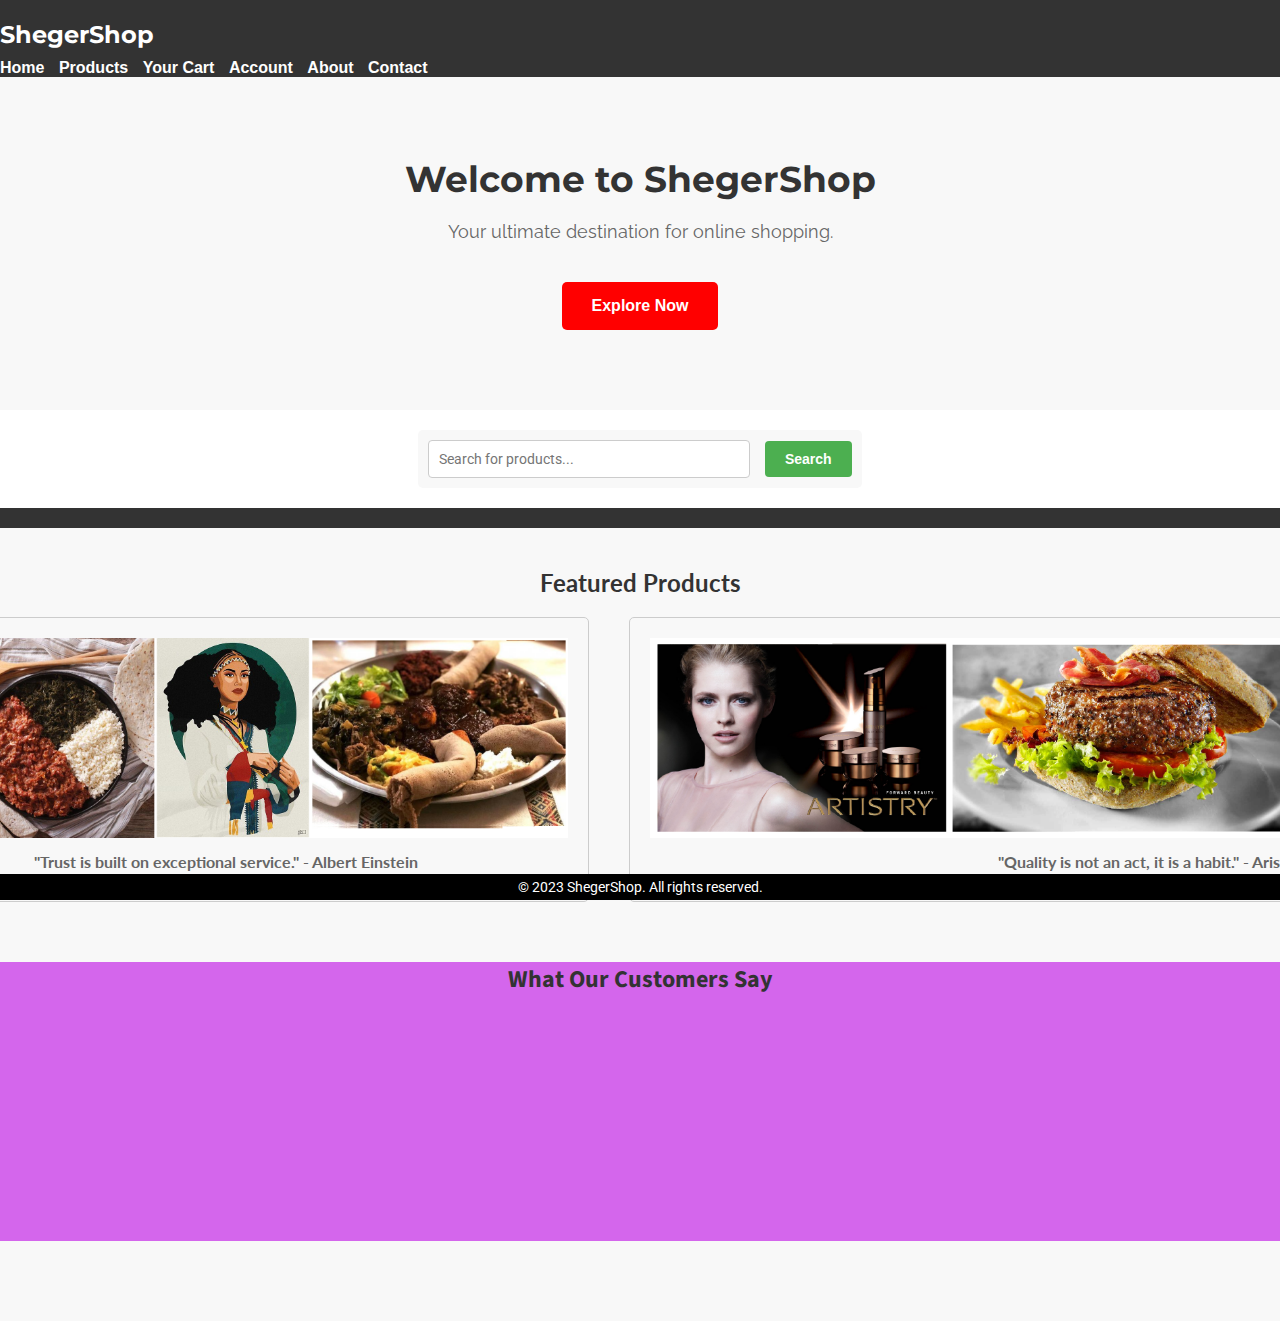
<file: index.html>
<!DOCTYPE html>
<html lang="en">

<head>
  <meta charset="UTF-8">
  <meta name="viewport" content="width=device-width, initial-scale=1.0">
  <title>ShegerShop - Your Ultimate Shopping Destination</title>
  <link rel="stylesheet" href="styles.css"> <!-- Linking external CSS file -->
  <link href="https://fonts.googleapis.com/css2?family=Montserrat:wght@700&family=Raleway:wght@400;700&family=Roboto:wght@400;700&family=Open+Sans:wght@400;700&family=Lato:wght@400;700&family=Source+Sans+Pro:wght@400;700&family=Nunito:wght@400;700&family=PT+Sans:wght@400;700&display=swap" rel="stylesheet">

  <style>
    /* CSS for desktop screens */
    @media (min-width: 1024px) {
      .featured-products .product-card img {
        max-width: 100%;
        height: auto;
      }
    }

    /* CSS for tablet screens */
    @media (max-width: 1023px) {
      .featured-products .product-card img {
        max-width: 80%;
        height: auto;
      }
    }

    /* CSS for phone screens */
    @media (max-width: 768px) {
      .featured-products .product-card img {
        max-width: 100%;
        height: auto;
      }
    }

    /* CSS for testimonial carousel */
    .testimonial-carousel {
      display: flex;
      overflow: hidden;
    }

    .testimonial {
      flex: 0 0 100%;
      transition: transform 0.5s ease;
    }

    .testimonial.active {
      transform: translateX(-100%);
    }

  </style>

</head>

<body>
  <div class="overlay" id="overlay">
    <div class="popup">
      <h3>Alert!</h3>
      <p>Oops! You're not logged in.</p>
      <button class="button1 closeAlert">Close</button>
    </div>
  </div>

  <!-- Header Section -->
  <header>
    <!-- Navigation Menu -->
    <nav>
      <!-- Logo -->
      <a href="index.html" class="logo">ShegerShop</a>

      <!-- Menu Items -->
      <ul class="menu">
        <li class="active"><a href="index.html">Home</a></li>
        <li><a href="products.html">Products</a></li>
        <li><a href="cart.html">Your Cart</a></li>
        <li><a href="account.html">Account</a></li>
        <li><a href="about.html">About</a></li>
        <li><a href="contact.html">Contact</a></li>
      </ul>
    </nav>

    <!-- Hero Section -->
    <section class="hero">
      <h1 id="welcome-heading">Welcome to ShegerShop</h1>
      <p id="destination-text">Your ultimate destination for online shopping.</p>
      
      <a href="products.html" class="cta-button">Explore Now</a>
    </section>
    
    <!-- Search Bar Section -->
    <div class="search-bar-container">
      <div class="search-bar">
        <input type="text" id="search-input" placeholder="Search for products..." required>
        <button id="green-button" onclick="openNoProductsPage()">Search</button>

              </div>
    </div>
  </header>

  <!-- Main Content Section -->
  <main>
    <!-- Featured Products Section -->
    <section class="featured-products">
      <h2>Featured Products</h2>
      <!-- Display featured product cards -->
      <div class="product-carousel">
        <div class="product-card">
          <img src="Untitled - Copy.png" alt="Product 1">
          <p>"Trust is built on exceptional service." - Albert Einstein</p>
        </div>
        <div class="product-card">
          <img src="Untitled2.png" alt="Product 2">
          <p>"Quality is not an act, it is a habit." - Aristotle</p>
        </div>
        <div class="product-card">
          <img src="Untitled2 - Copy (2).png" alt="Product 1">
          <p>"Trust is built on exceptional service." - Albert Einstein</p>
        </div>
        <div class="product-card">
          <img src="Untitled2 - Copy (3).png" alt="Product 2">
          <p>"Quality is not an act, it is a habit." - Aristotle</p>
        </div>
      </div>
      </section>

      <!-- Testimonials Section -->
      <section class="testimonials" id="tests">
        <h2>What Our Customers Say</h2>
        <!-- Display customer testimonials -->
        <div class="testimonial-carousel">
          <div class="testimonial active" id="tests-inside-unused">
            <p>"I am extremely satisfied with my shopping experience at ShegerShop. The quality of products and the prompt customer service exceeded my expectations. Highly recommended!"</p>
            <p class="customer-name">- Happy Customer</p>
            <p>"I am extremely satisfied with my shopping experience at ShegerShop. The quality of products and the prompt customer service exceeded my expectations. Highly recommended!"</p>
            <p class="customer-name">- Happy Customer</p>
          </div>
          <div class="testimonial" id="tests-inside">
            <p>"ShegerShop has become my go-to online store for all my shopping needs. The wide range of products, competitive prices, and hassle-free delivery make it the best choice for any shopper."</p>
            <p class="customer-name">- Happy Customer</p>
            <p>"I am extremely satisfied with my shopping experience at ShegerShop. The quality of products and the prompt customer service exceeded my expectations. Highly recommended!"</p>
            <p class="customer-name">- Another Happy Customer</p>
          </div>
        </div>
      </section> 
</main>
<!-- Footer Section -->
<footer id="footer">
  <p>&copy; 2023 ShegerShop. All rights reserved.</p>
</footer>
<script src="script.js"></script> <!-- Linking external JavaScript file -->
<script>
  // JavaScript for testimonial carousel
  const testimonials = document.querySelectorAll('.testimonial');
  let activeTestimonial = 0;

  function showTestimonial(index) {
    testimonials.forEach(testimonial => testimonial.classList.remove('active'));
    testimonials[index].classList.add('active');
  }

  function nextTestimonial() {
    activeTestimonial++;
    if (activeTestimonial >= testimonials.length) {
      activeTestimonial = 0;
    }
    showTestimonial(activeTestimonial);
  }

  setInterval(nextTestimonial, 4000); // Slide every 4 seconds
          function openNoProductsPage() {
            window.location.href = "noproducts.html";
          }

</script>
</body>
</html>
</file>
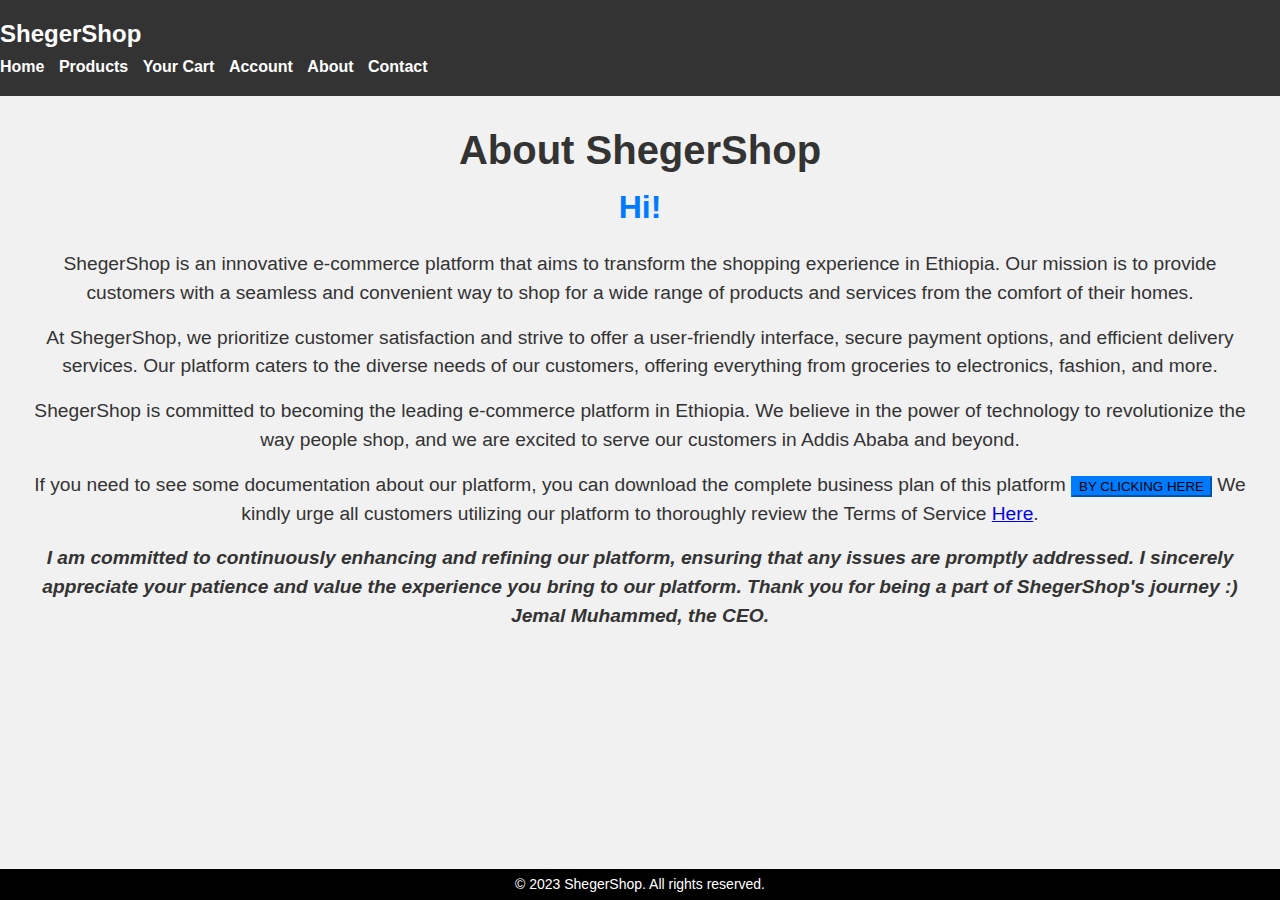
<file: about.html>
<!DOCTYPE html>
<html lang="en">
<head>
    <meta charset="UTF-8">
    <meta name="viewport" content="width=device-width, initial-scale=1.0">
    <title>ShegerShop - About</title>
    <link rel="stylesheet" href="styles.css">
    <style>
                body {
            font-family: Arial, sans-serif;
            background-color: #f8f8f8;
            margin: 0;
            padding: 0;
        }



        header ul {
            list-style: none;
            margin: 0;
            padding: 0;
        }

        header ul li {
            display: inline-block;
            margin-right: 10px;
        }

        header ul li a {
            text-decoration: none;
            color: #333;
        }

        header ul li a:hover {
            color: #f00;
        }

        #cart {
            padding: 40px;
            text-align: center;
        }

        #cart h1 {
            font-size: 36px;
            color: #333;
        }

        .cart-items {
            margin-top: 30px;
        }

        .cart-total {
            margin-top: 40px;
        }

        .cart-total h3 {
            font-size: 24px;
            color: #333;
        }

        .cart-total span {
            font-weight: bold;
            color: #f00;
        }

        .btn {
            display: inline-block;
            background-color: #f00;
            color: #fff;
            padding: 10px 20px;
            text-decoration: none;
            font-weight: bold;
            border-radius: 5px;
            transition: background-color 0.3s ease;
        }

        .btn:hover {
            background-color: #ff5050;
        }

        footer {
            background-color: #333;
            color: #fff;
            text-align: center;
            padding: 20px;
        }

        footer p {
            margin: 0;
        }

        body {
            font-family: Arial, sans-serif;
            background-color: #f1f1f1;
            margin: 0;
            padding: 0;
        }

        section#about {
            padding: 2rem;
            text-align: center;
            color: #333;
        }

        h1#welcome-heading {
            font-size: 2.5rem;
            margin-bottom: 1rem;
        }

        h1#destination-text1 {
            font-size: 2rem;
            margin-bottom: 1.5rem;
            color: #007bff;
        }

        p {
            font-size: 1.2rem;
            margin-bottom: 1rem;
            line-height: 1.5;
        }

        strong {
            font-weight: bold;
        }

        i {
            font-style: italic;
        }

    </style>
</head>
<body>
    <header>
        <!-- Navigation Menu -->
        <nav>
            <a href="index.html" class="logo">ShegerShop</a>
            <ul class="menu">
                <li ><a href="index.html">Home</a></li>
                <li><a href="products.html">Products</a></li>
                <li><a href = "cart.html"> Your Cart</a></li>
                <li><a href="account.html">Account</a></li>
                <li class="active"><a href="about.html">About</a></li>
                <li><a href="contact.html">Contact</a></li>

            </ul>
        </nav>
    </header>

    <section id="about">
        <h1 id="welcome-heading">About ShegerShop</h1>
        <h1 id="destination-text1">Hi!</h1>
        <p>
            ShegerShop is an innovative e-commerce platform that aims to transform the shopping experience in Ethiopia. Our mission is to provide customers with a seamless and convenient way to shop for a wide range of products and services from the comfort of their homes.
        </p>
        <p>
            At ShegerShop, we prioritize customer satisfaction and strive to offer a user-friendly interface, secure payment options, and efficient delivery services. Our platform caters to the diverse needs of our customers, offering everything from groceries to electronics, fashion, and more.
        </p>
        <p>
            ShegerShop is committed to becoming the leading e-commerce platform in Ethiopia. We believe in the power of technology to revolutionize the way people shop, and we are excited to serve our customers in Addis Ababa and beyond.
        </p>
        <p>If you need to see some documentation about our platform, you can download the complete business plan of this platform <button onclick="window.location.href='ShegerShop Business Plan.pdf'" class="btn-primary">BY CLICKING HERE</button> We kindly urge all customers utilizing our platform to thoroughly review the Terms of Service <a href="terms.html">Here</a>. 
        </p>
        <p>
            <strong><i>I am committed to continuously enhancing and refining our platform, ensuring that any issues are promptly addressed. I sincerely appreciate your patience and value the experience you bring to our platform. Thank you for being a part of ShegerShop's journey :) Jemal Muhammed, the CEO.</i></strong>
        </p>

    </section>

    <footer id="footer">
        <p>&copy; 2023 ShegerShop. All rights reserved.</p>
    </footer>

    <script src="script.js"></script>
</body>
</html>
</file>
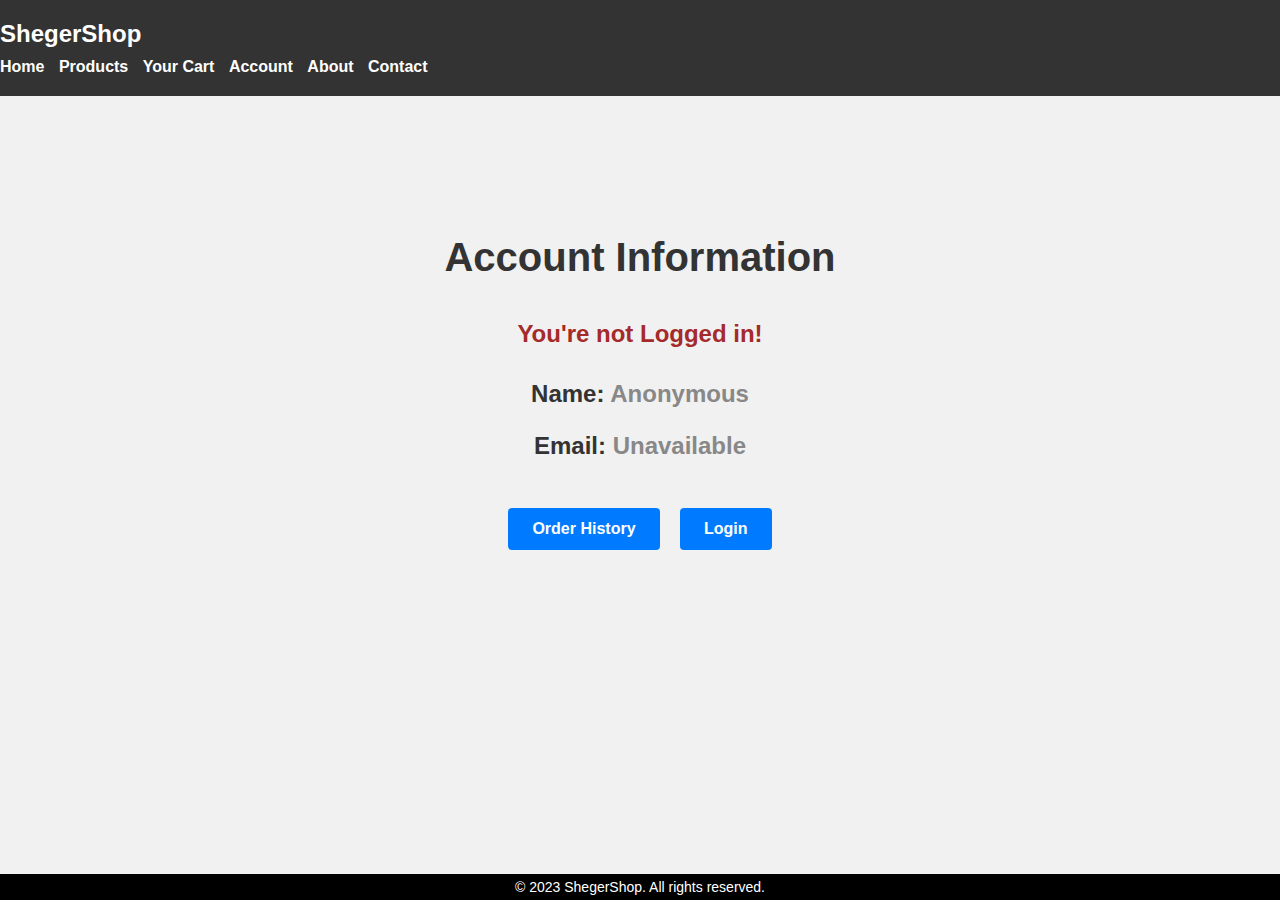
<file: account.html>
<!DOCTYPE html>
<html lang="en">
<head>
    <meta charset="UTF-8">
    <meta name="viewport" content="width=device-width, initial-scale=1.0">
    <title>ShegerShop - Account</title>
    <link rel="stylesheet" href="styles.css">
    <style>



        header ul {
            list-style: none;
            margin: 0;
            padding: 0;
        }

        header ul li {
            display: inline-block;
            margin-right: 10px;
        }

        header ul li a {
            text-decoration: none;
            color: #333;
        }

        header ul li a:hover {
            color: #f00;
        }

        #cart {
            padding: 40px;
            text-align: center;
        }

        #cart h1 {
            font-size: 36px;
            color: #333;
        }

        .cart-items {
            margin-top: 30px;
        }

        .cart-total {
            margin-top: 40px;
        }

        .cart-total h3 {
            font-size: 24px;
            color: #333;
        }

        .cart-total span {
            font-weight: bold;
            color: #f00;
        }

        .btn {
            display: inline-block;
            background-color: #f00;
            color: #fff;
            padding: 10px 20px;
            text-decoration: none;
            font-weight: bold;
            border-radius: 5px;
            transition: background-color 0.3s ease;
        }

        .btn:hover {
            background-color: #ff5050;
        }

        footer {
            background-color: #333;
            color: #fff;
            text-align: center;
            padding: 20px;
        }

        footer p {
            margin: 0;
        }
        body {
            font-family: Arial, sans-serif;
            background-color: #f1f1f1;
            margin: 0;
            padding: 0;
        }

        section#account {
            display: flex;
            flex-direction: column;
            align-items: center;
            justify-content: center;
            height: 100vh;
            text-align: center;
            color: #333;
            margin-top: -150px;
        }

        h1#welcome-heading {
            font-size: 2.5rem;
            margin-bottom: 1rem;
        }

        h3 {
            font-size: 1.5rem;
            margin-bottom: 0.5rem;
        }

        h3 span {
            color: #888;
        }

        .account-details {
            margin-bottom: 2rem;
        }

        .btn {
            display: inline-block;
            padding: 0.75rem 1.5rem;
            margin: 0.5rem;
            border: none;
            border-radius: 4px;
            background-color: #007bff;
            color: #fff;
            text-decoration: none;
            font-weight: bold;
            transition: background-color 0.3s ease;
        }

        .btn:hover {
            background-color: #0056b3;
        }
    </style>
</head>
<body >
    <div class="overlay" id="overlay">
        <div class="popup">
          <h3>Alert!</h3>
          <p>You have no orders yet. Please make some purchases first to see your order history.</p>
          <button class="button1 closeAlert">Close</button>
        </div>
      </div>
    <header>
        <!-- Navigation Menu -->
        <nav>
            <a href="index.html" class="logo">ShegerShop</a>
            <ul class="menu">
                <li><a id="abcd" href="index.html">Home</a></li>
                <li><a id="abcd" href="products.html">Products</a></li>
                <li><a id="abcd" href = "cart.html"> Your Cart</a></li>
                <li  class="active"><a id="abcd" href="account.html">Account</a></li>
                <li><a id="abcd" href="about.html">About</a></li>
                <li><a id="abcd" href="contact.html">Contact</a></li>
            </ul>
        </nav>

    </header>

    <section id="account" >
        <h1 id="welcome-heading">Account Information</h1>

        <h3 style="color: brown;">You're not Logged in!</h3>

        <div class="account-details">
            <h3>Name: <span id="account-name">Anonymous</span></h3>
            <h3>Email: <span id="account-email">Unavailable</span></h3>
            <!-- Additional account details -->
        </div>
        <div class="account-actions">
            <a href="" class="btn showAlert" id="order-history">Order History</a>
            <a href="log.html" class="btn">Login</a>
        </div>
    </section>
    <footer id="footer" >
        <p>&copy; 2023 ShegerShop. All rights reserved.</p>
    </footer>

    <script src="script.js"></script>
    <script>
        const orderHistoryBtn = document.getElementById("order-history");
        orderHistoryBtn.addEventListener("click", function(event) {
            event.preventDefault();
            // Add your order history functionality here
        });
    </script>

</body>
</html>
</file>
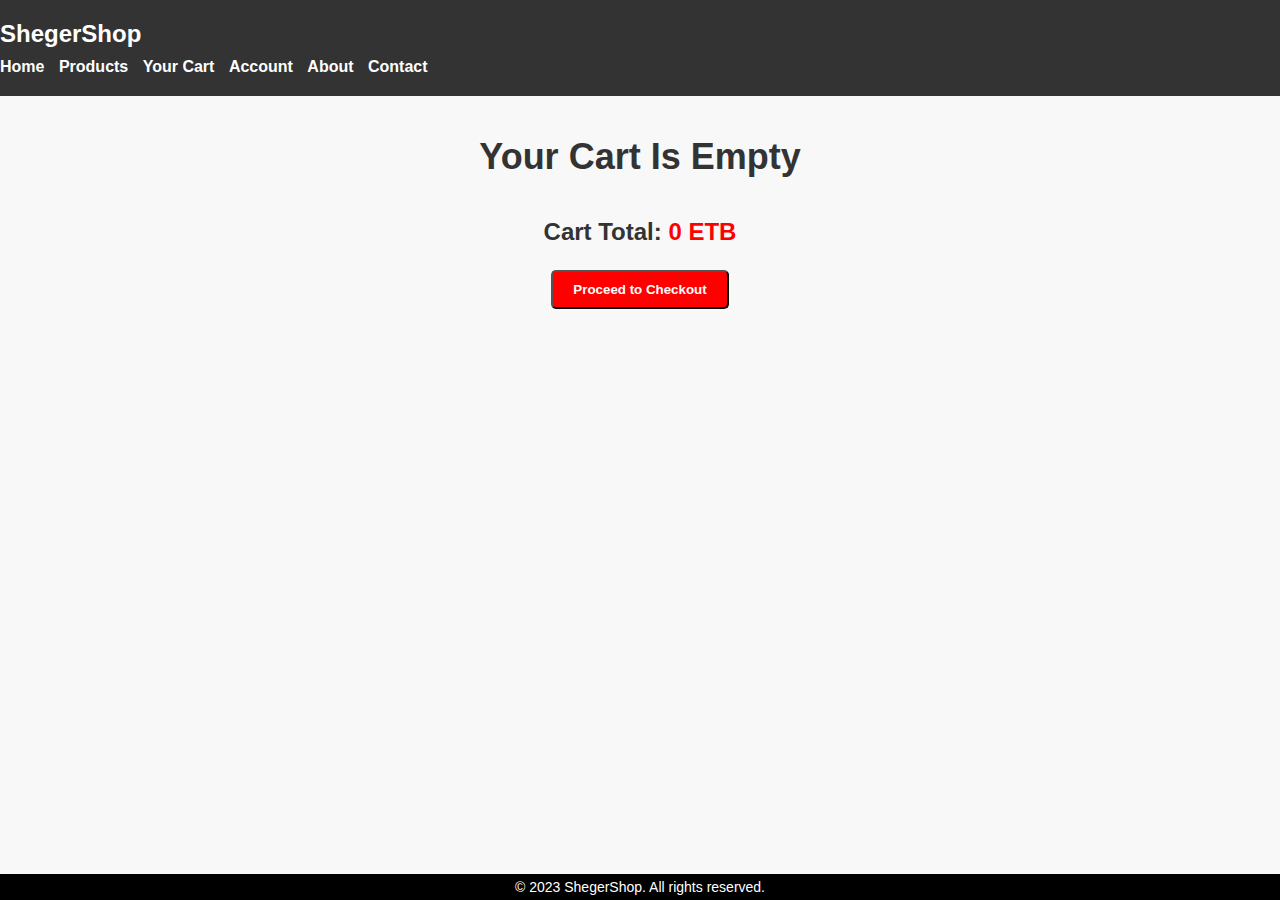
<file: cart.html>
<!DOCTYPE html>
<html lang="en">
<head>
    <meta charset="UTF-8">
    <meta name="viewport" content="width=device-width, initial-scale=1.0">
    <title>ShegerShop - Your Cart</title>
    <link rel="stylesheet" href="styles.css">
    <style>

        header ul li {
            display: inline-block;
            margin-right: 10px;
        }

        header ul li a {
            text-decoration: none;
            color: #333;
        }

        header ul li a:hover {
            color: #f00;
        }

        #cart {
            padding: 40px;
            text-align: center;
        }

        #cart h1 {
            font-size: 36px;
            color: #333;
        }

        .cart-items {
            margin-top: 30px;
        }

        .cart-total {
            margin-top: 40px;
        }

        .cart-total h3 {
            font-size: 24px;
            color: #333;
        }

        .cart-total span {
            font-weight: bold;
            color: #f00;
        }

        .btn {
            display: inline-block;
            background-color: #f00;
            color: #fff;
            padding: 10px 20px;
            text-decoration: none;
            font-weight: bold;
            border-radius: 5px;
            transition: background-color 0.3s ease;
        }

        .btn:hover {
            background-color: #ff5050;
        }

        footer {
            background-color: #333;
            color: #fff;
            text-align: center;
            padding: 20px;
        }

        footer p {
            margin: 0;
        }
    </style>
</head>
<body>
    <div class="overlay" id="overlay">
        <div class="popup">
          <h3>Alert!</h3>
          <p>Oops! Your cart is empty. Please add some products before proceeding to checkout.</p>
          <button class="button1 closeAlert">Close</button>
        </div>
      </div>
    <header>
        <!-- Navigation Menu -->
        <nav>
            <a href="index.html" class="logo">ShegerShop</a>
            <ul class="menu">
                <li><a href="index.html">Home</a></li>
                <li><a href="products.html">Products</a></li>
                <li class="active"><a href="cart.html">Your Cart</a></li>
                <li><a href="account.html">Account</a></li>
                <li><a href="about.html">About</a></li>
                <li><a href="contact.html">Contact</a></li>
            </ul>
        </nav>
    </header>

    <section id="cart">
        <h1 id="welcome-heading">Your Cart Is Empty</h1>
        <div class="cart-items">
            <!-- Cart items dynamically generated through JavaScript -->
        </div>
        <div class="cart-total">
            <h3>Cart Total: <span id="cart-total">0 ETB</span></h3>
            <button href="" class="showAlert btn">Proceed to Checkout</button>
        </div>
    </section>

    <footer id="footer">
        <p>© 2023 ShegerShop. All rights reserved.</p>
        </footer>
        <script src="script.js"></script>
    </body>
    </html>
</file>
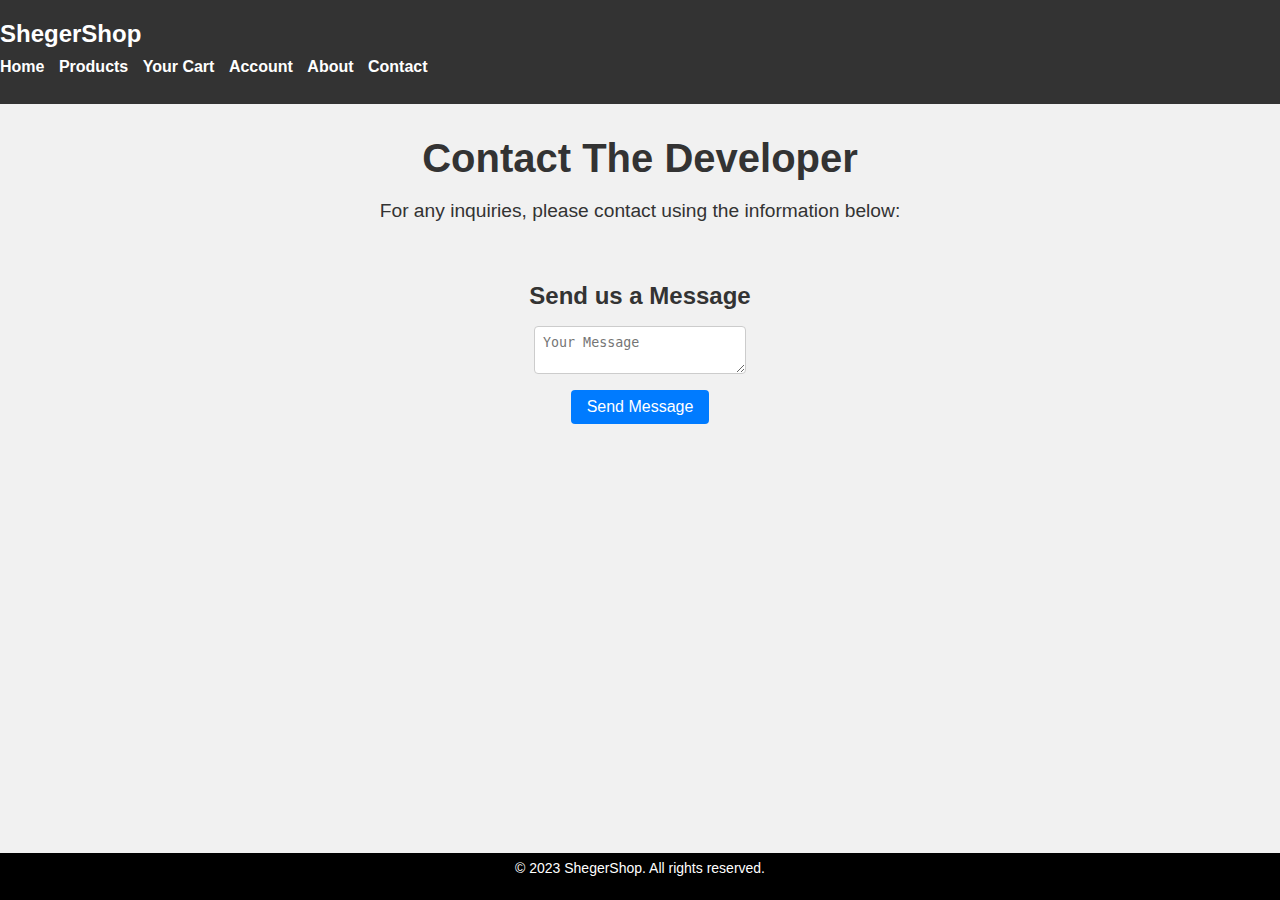
<file: contact.html>
<!DOCTYPE html>
<html lang="en">
<head>
    <meta charset="UTF-8">
    <meta name="viewport" content="width=device-width, initial-scale=1.0">
    <title>ShegerShop - Contact</title>
    <link rel="stylesheet" href="styles.css">
    <style>
                body {
            font-family: Arial, sans-serif;
            background-color: #f1f1f1;
            margin: 0;
            padding: 0;
        }

        section#contact {
            padding: 2rem;
            text-align: center;
            color: #333;
        }

        h1#welcome-heading {
            font-size: 2.5rem;
            margin-bottom: 1rem;
        }

        .contact-info {
            margin-bottom: 2rem;
        }

        p {
            font-size: 1.2rem;
            margin-bottom: 1rem;
            line-height: 1.5;
        }

        ul {
            list-style: none;
            padding: 0;
            margin: 0;
        }

        li {
            margin-bottom: 0.5rem;
        }

        .contact-form {
            display: flex;
            flex-direction: column;
            align-items: center;
        }

        h3 {
            font-size: 1.5rem;
            margin-bottom: 1rem;
        }

        form {
            display: flex;
            flex-direction: column;
            align-items: center;
        }

        input[type="text"],
        textarea {
            width: 100%;
            padding: 0.5rem;
            margin-bottom: 1rem;
            border: 1px solid #ccc;
            border-radius: 4px;
        }

        button.btn {
            padding: 0.5rem 1rem;
            font-size: 1rem;
            background-color: #007bff;
            color: #fff;
            border: none;
            border-radius: 4px;
            cursor: pointer;
            transition: background-color 0.3s ease;
        }

        button.btn:hover {
            background-color: #0056b3;
        }
    </style>
</head>
<body>
    <header>
        <!-- Navigation Menu -->
        <nav>
            <a href="index.html" class="logo">ShegerShop</a>
            <ul class="menu">
                <li><a href="index.html">Home</a></li>
                <li><a href="products.html">Products</a></li>
                <li><a href = "cart.html"> Your Cart</a></li>
                <li><a href="account.html">Account</a></li>
                <li><a href="about.html">About</a></li>
                <li class="active"><a href="contact.html">Contact</a></li>
            </ul>
        </nav>
    </header>

    <section id="contact">
        <h1 id="welcome-heading">Contact The Developer</h1>
        <div class="contact-info">
            <p>For any inquiries, please contact using the information below:</p>
        </div>
        <div class="contact-form">
            <h3>Send us a Message</h3>
            <div class="contact-form">
                <form action="mailto:muhammedjemal120@gmail.com" method="GET" enctype="text/plain">
                    <input type="text" name="subject" value="Contact Form Submission" hidden>
                    <textarea name="body" placeholder="Your Message" required></textarea>
                    <button type="submit" class="btn">Send Message</button>
                </form>
            </div>
        </div>
    </section>

    <footer id="footer">
        <p>&copy; 2023 ShegerShop. All rights reserved.</p>
    </footer>

    <script src="script.js"></script>
</body>
</html>
</file>
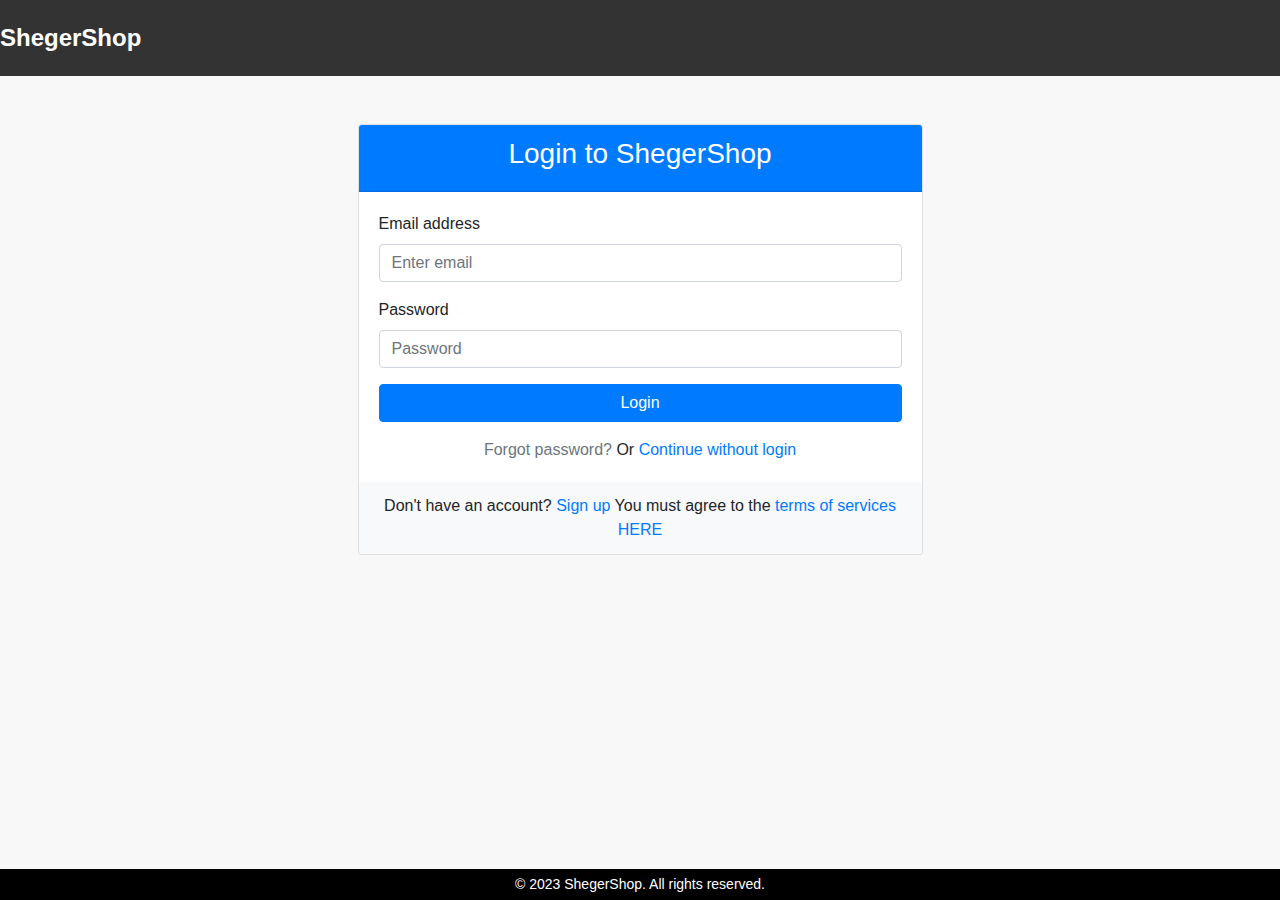
<file: log.html>
<!DOCTYPE html>
<html lang="en">
<head>
    <meta charset="UTF-8">
    <meta name="viewport" content="width=device-width, initial-scale=1.0">
    <title>ShegerShop - Login</title>
    <link rel="stylesheet" href="https://stackpath.bootstrapcdn.com/bootstrap/4.5.2/css/bootstrap.min.css">
    <link rel="stylesheet" href="styles.css">
</head>
<body>
    <header>            <a href="index.html" class="logo">ShegerShop</a>
    </header>
        <div class="container">
        <div class="row justify-content-center mt-5">
            <div class="col-md-6">
                <div class="card">
                    <div class="card-header bg-primary text-white">
                        <h3 class="text-center">Login to ShegerShop</h3>
                    </div>
                    <div class="card-body">
                        <form>
                            <div class="form-group">
                                <label for="email">Email address</label>
                                <input type="email" class="form-control" id="email" placeholder="Enter email">
                            </div>
                            <div class="form-group">
                                <label for="password">Password</label>
                                <input type="password" class="form-control" id="password" placeholder="Password">
                            </div>
                            <button type="submit" class="btn btn-primary btn-block">Login</button>
                        </form>
                        <div class="text-center mt-3">
                            <a href="" class="text-muted">Forgot password?</a>
                            Or <a href="index.html">Continue without login</a>
                        </div>
                    </div>
                    <div class="card-footer text-center">
                        Don't have an account? <a href="signup.html">Sign up</a> 
                        
                                You must agree to the <a href="terms.html">terms of services HERE</a>
                            
                    </div>
                </div>
            </div>
        </div>
    </div>
    <footer id="footer">
        <p>&copy; 2023 ShegerShop. All rights reserved.</p>
    </footer>

    <script src="https://stackpath.bootstrapcdn.com/bootstrap/4.5.2/js/bootstrap.min.js"></script>
    <script src="script.js"></script>
</body>
</html>
</file>
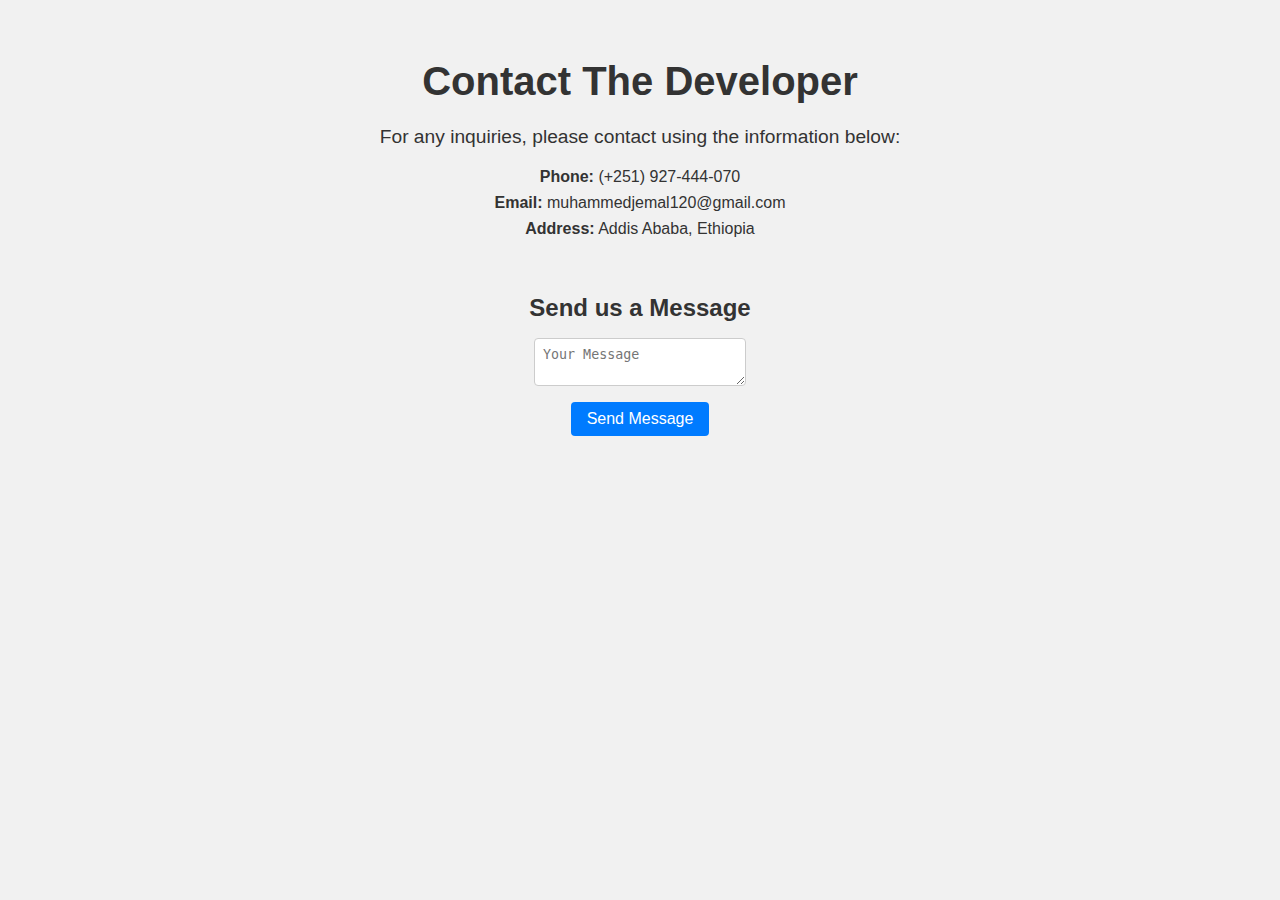
<file: neww.html>
<!DOCTYPE html>
<html lang="en">

<head>
    <meta charset="UTF-8">
    <meta name="viewport" content="width=device-width, initial-scale=1.0">
    <title>Contact The Developer</title>

    <style>
        body {
            font-family: Arial, sans-serif;
            background-color: #f1f1f1;
            margin: 0;
            padding: 0;
        }

        section#contact {
            padding: 2rem;
            text-align: center;
            color: #333;
        }

        h1#welcome-heading {
            font-size: 2.5rem;
            margin-bottom: 1rem;
        }

        .contact-info {
            margin-bottom: 2rem;
        }

        p {
            font-size: 1.2rem;
            margin-bottom: 1rem;
            line-height: 1.5;
        }

        ul {
            list-style: none;
            padding: 0;
            margin: 0;
        }

        li {
            margin-bottom: 0.5rem;
        }

        .contact-form {
            display: flex;
            flex-direction: column;
            align-items: center;
        }

        h3 {
            font-size: 1.5rem;
            margin-bottom: 1rem;
        }

        form {
            display: flex;
            flex-direction: column;
            align-items: center;
        }

        input[type="text"],
        textarea {
            width: 100%;
            padding: 0.5rem;
            margin-bottom: 1rem;
            border: 1px solid #ccc;
            border-radius: 4px;
        }

        button.btn {
            padding: 0.5rem 1rem;
            font-size: 1rem;
            background-color: #007bff;
            color: #fff;
            border: none;
            border-radius: 4px;
            cursor: pointer;
            transition: background-color 0.3s ease;
        }

        button.btn:hover {
            background-color: #0056b3;
        }
    </style>
</head>

<body>
    <section id="contact">
        <h1 id="welcome-heading">Contact The Developer</h1>
        <div class="contact-info">
            <p>For any inquiries, please contact using the information below:</p>
            <ul>
                <li><strong>Phone:</strong> (+251) 927-444-070</li>
                <li><strong>Email:</strong> muhammedjemal120@gmail.com</li>
                <li><strong>Address:</strong> Addis Ababa, Ethiopia</li>
            </ul>
        </div>
        <div class="contact-form">
            <h3>Send us a Message</h3>
            <div class="contact-form">
                <form action="mailto:muhammedjemal120@gmail.com" method="GET" enctype="text/plain">
                    <input type="text" name="subject" value="Contact Form Submission" hidden>
                    <textarea name="body" placeholder="Your Message" required></textarea>
                    <button type="submit" class="btn">Send Message</button>
                </form>
            </div>
        </div>
    </section>
</body>

</html>
</file>
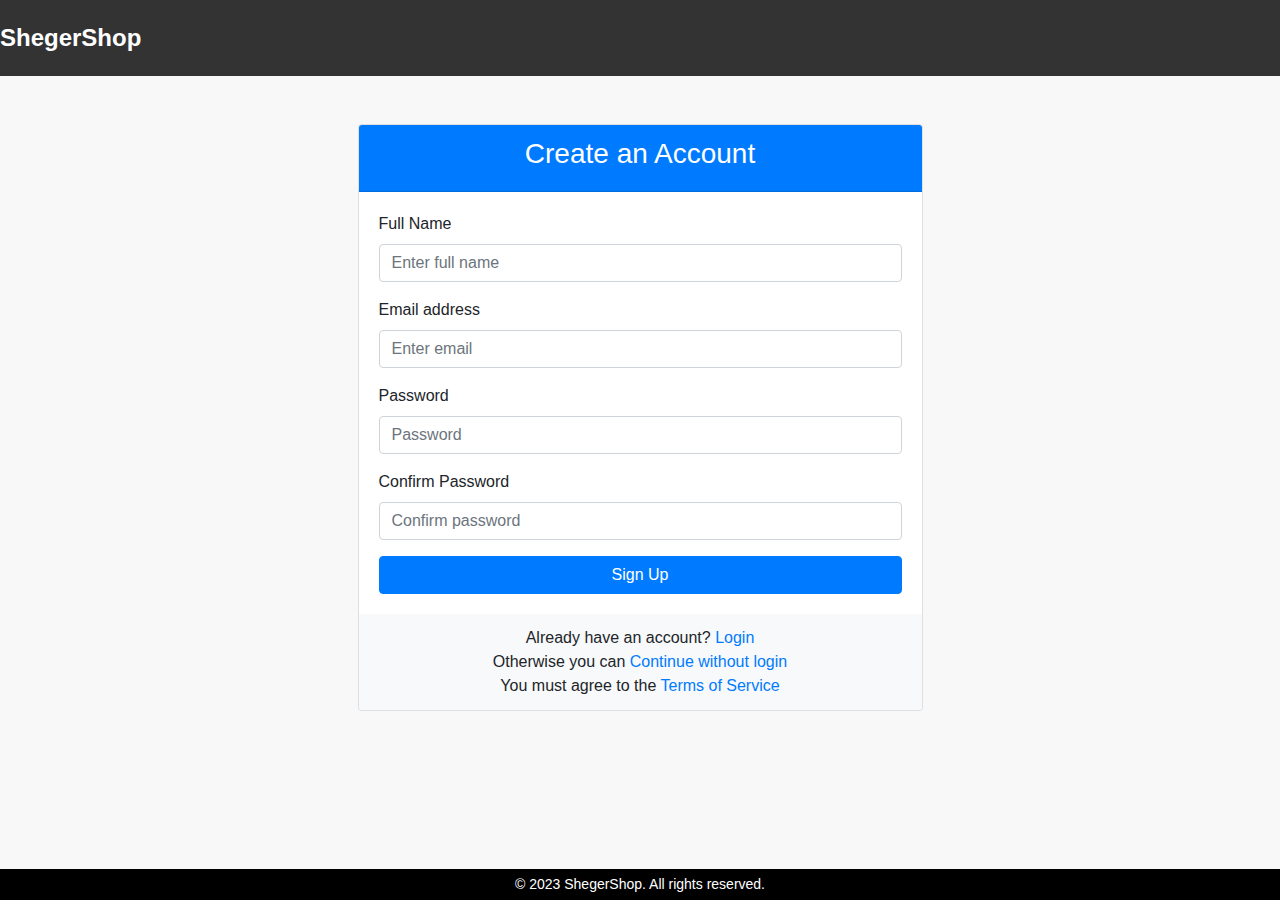
<file: signup.html>
<!DOCTYPE html>
<html lang="en">
<head>
    <meta charset="UTF-8">
    <meta name="viewport" content="width=device-width, initial-scale=1.0">
    <title>ShegerShop - Sign Up</title>
    <link rel="stylesheet" href="https://stackpath.bootstrapcdn.com/bootstrap/4.5.2/css/bootstrap.min.css">
    <link rel="stylesheet" href="styles.css">
</head>
<body>
    <header>            <a href="index.html" class="logo">ShegerShop</a>
    </header>
    
            <div class="overlay" id="overlay">
      <div class="popup">
        <h3>Alert</h3>
        <p>We're sorry, Login temporarily unavailable. Thanks for your patience.
          </p>
        <button class="button1 closeAlert">Close</button>
      </div>
    </div>

    <div class="container">
        <div class="row justify-content-center mt-5">
            <div class="col-md-6">
                <div class="card">
                    <div class="card-header bg-primary text-white">
                        <h3 class="text-center">Create an Account</h3>
                    </div>
                    <div class="card-body">
                        <form>
                            <div class="form-group">
                                <label for="fullName">Full Name</label>
                                <input type="text" class="form-control" id="fullName" placeholder="Enter full name">
                            </div>
                            <div class="form-group">
                                <label for="email">Email address</label>
                                <input type="email" class="form-control" id="email" placeholder="Enter email">
                            </div>
                            <div class="form-group">
                                <label for="password">Password</label>
                                <input type="password" class="form-control" id="password" placeholder="Password">
                            </div>
                            <div class="form-group">
                                <label for="confirmPassword">Confirm Password</label>
                                <input type="password" class="form-control" id="confirmPassword" placeholder="Confirm password">
                            </div>
                            <button class="btn btn-primary btn-block showAlert">Sign Up</button>
                        </form>
                    </div>
                    <div class="card-footer text-center">
                         Already have an account? <a href="log.html">Login</a>
                         <br>
                         Otherwise you can <a href="index.html">Continue without login</a>
                         
                        <br>
                                You must agree to the <a href="terms.html">Terms of Service</a>
                            
                        
                    </div>
                </div>
            </div>
        </div>
    </div>
    <footer id="footer">
        <p>&copy; 2023 ShegerShop. All rights reserved.</p>
    </footer>

    <script src="https://stackpath.bootstrapcdn.com/bootstrap/4.5.2/js/bootstrap.min.js"></script>
    <script src="script.js"></script>
</body>
</html>
</file>
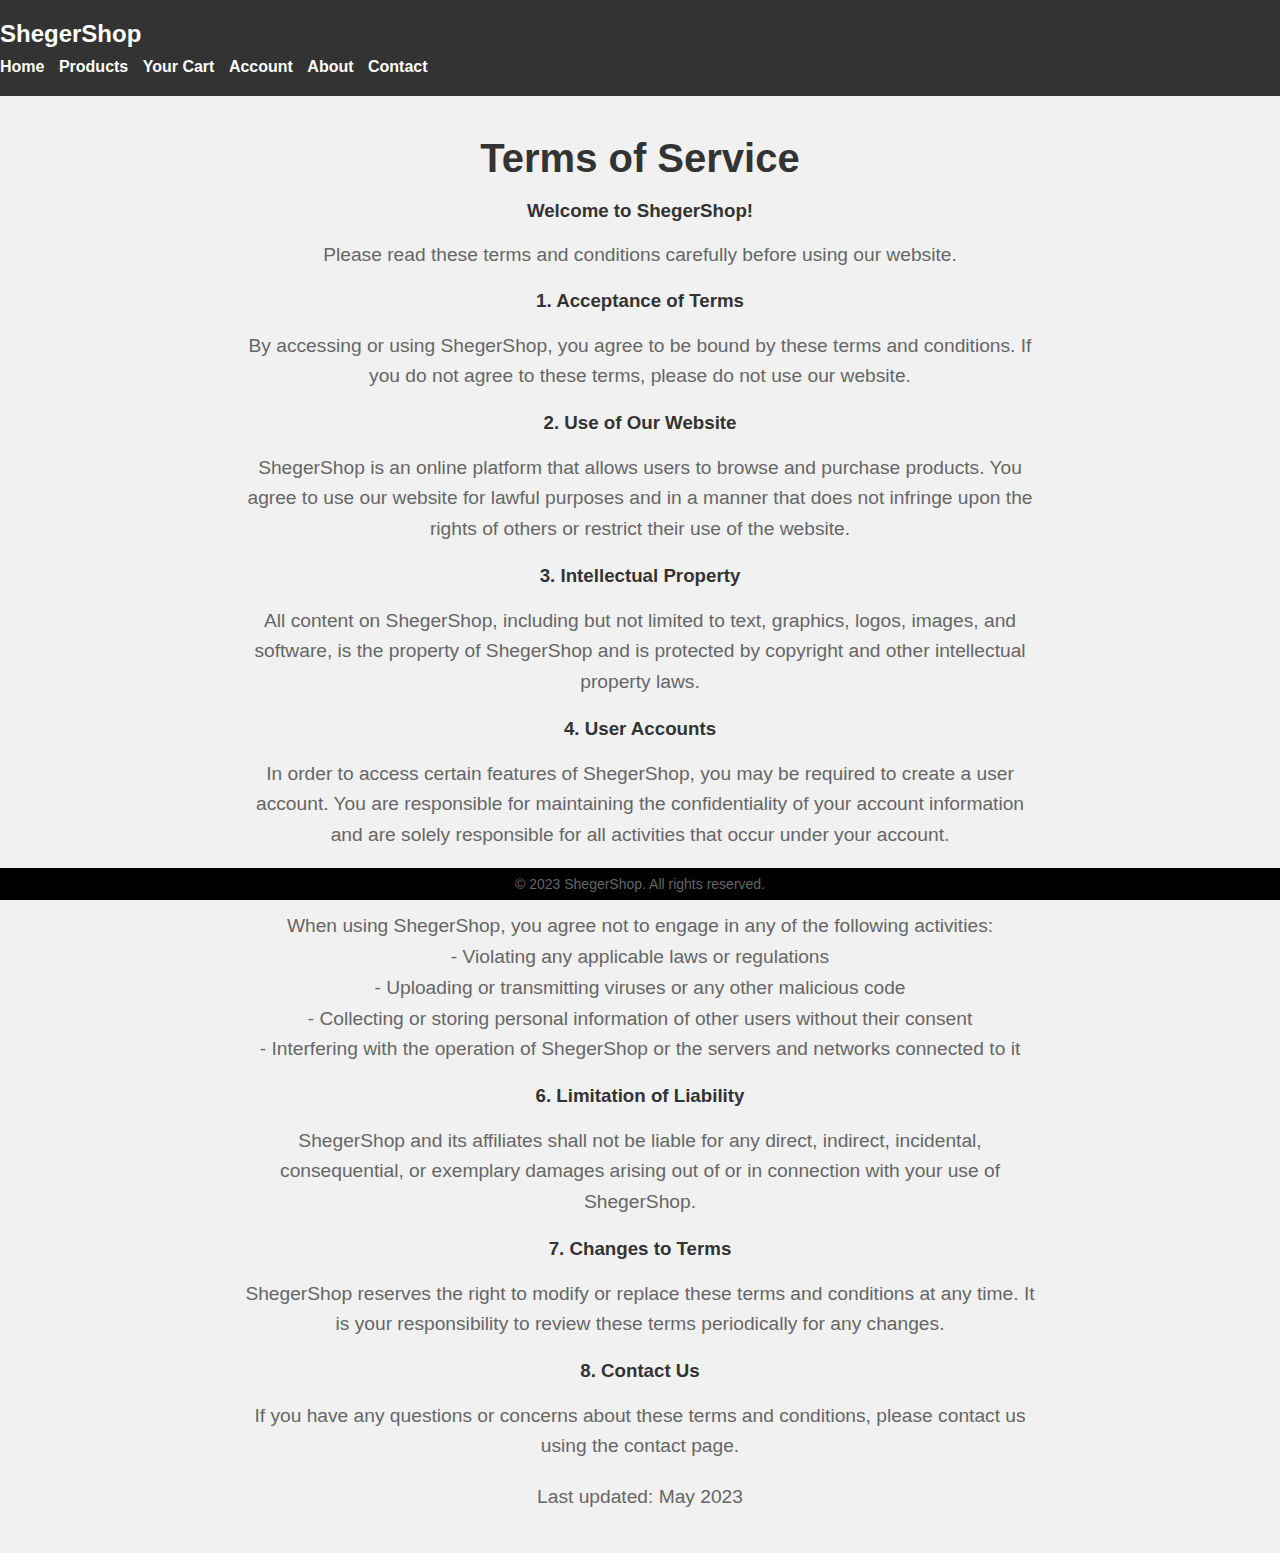
<file: terms.html>
<!DOCTYPE html>
<html lang="en">
<head>
    <meta charset="UTF-8">
    <meta name="viewport" content="width=device-width, initial-scale=1.0">
    <title>ShegerShop - About</title>
    <link rel="stylesheet" href="styles.css">
    <style>
                body {
            font-family: Arial, sans-serif;
            background-color: #f8f8f8;
            margin: 0;
            padding: 0;
        }



        header ul {
            list-style: none;
            margin: 0;
            padding: 0;
        }

        header ul li {
            display: inline-block;
            margin-right: 10px;
        }

        header ul li a {
            text-decoration: none;
            color: #333;
        }

        header ul li a:hover {
            color: #f00;
        }

        #cart {
            padding: 40px;
            text-align: center;
        }

        #cart h1 {
            font-size: 36px;
            color: #333;
        }

        .cart-items {
            margin-top: 30px;
        }

        .cart-total {
            margin-top: 40px;
        }

        .cart-total h3 {
            font-size: 24px;
            color: #333;
        }

        .cart-total span {
            font-weight: bold;
            color: #f00;
        }

        .btn {
            display: inline-block;
            background-color: #f00;
            color: #fff;
            padding: 10px 20px;
            text-decoration: none;
            font-weight: bold;
            border-radius: 5px;
            transition: background-color 0.3s ease;
        }

        .btn:hover {
            background-color: #ff5050;
        }

        footer {
            background-color: #333;
            color: #fff;
            text-align: center;
            padding: 20px;
        }

        footer p {
            margin: 0;
        }

        body {
            font-family: Arial, sans-serif;
            background-color: #f1f1f1;
            margin: 0;
            padding: 0;
        }

        section#about {
            padding: 2rem;
            text-align: center;
            color: #333;
        }

        h1#welcome-heading {
            font-size: 2.5rem;
            margin-bottom: 1rem;
        }

        h1#destination-text1 {
            font-size: 2rem;
            margin-bottom: 1.5rem;
            color: #007bff;
        }

        p {
            font-size: 1.2rem;
            margin-bottom: 1rem;
            line-height: 1.5;
        }

        strong {
            font-weight: bold;
        }

        i {
            font-style: italic;
        }
        #terms-of-service {
  text-align: center;
  padding: 40px;
}

.content {
  max-width: 800px;
  margin: 0 auto;
}

.term-section {
  margin-bottom: 20px;
}

h1,
h3 {
  color: #333;
}

p {
  color: #666;
  line-height: 1.6;
}

p:last-child {
  margin-bottom: 0;
}


    </style>
</head>
<body>
    <header>
        <!-- Navigation Menu -->
        <nav>
            <a href="index.html" class="logo">ShegerShop</a>
            <ul class="menu">
                <li ><a href="index.html">Home</a></li>
                <li><a href="products.html">Products</a></li>
                <li><a href = "cart.html"> Your Cart</a></li>
                <li><a href="account.html">Account</a></li>
                <li class="active"><a href="about.html">About</a></li>
                <li><a href="contact.html">Contact</a></li>

            </ul>
        </nav>
    </header>

    <section id="terms-of-service">
        <h1 id="welcome-heading">Terms of Service</h1>
      
        <div class="content">
          <h3>Welcome to ShegerShop!</h3>
        
          <p>Please read these terms and conditions carefully before using our website.</p>
        
          <div class="term-section">
            <h3>1. Acceptance of Terms</h3>
            <p>By accessing or using ShegerShop, you agree to be bound by these terms and conditions. If you do not agree to these terms, please do not use our website.</p>
          </div>
        
          <div class="term-section">
            <h3>2. Use of Our Website</h3>
            <p>ShegerShop is an online platform that allows users to browse and purchase products. You agree to use our website for lawful purposes and in a manner that does not infringe upon the rights of others or restrict their use of the website.</p>
          </div>
          <div class="term-section">
            <h3>3. Intellectual Property</h3>
            <p>All content on ShegerShop, including but not limited to text, graphics, logos, images, and software, is the property of ShegerShop and is protected by copyright and other intellectual property laws.
            </p>
          </div>
          <div class="term-section">
            <h3>4. User Accounts
            </h3>
            <p>In order to access certain features of ShegerShop, you may be required to create a user account. You are responsible for maintaining the confidentiality of your account information and are solely responsible for all activities that occur under your account.
            </p>
          </div>
          <div class="term-section">
            <h3>5. Prohibited Activities
            </h3>
            <p>When using ShegerShop, you agree not to engage in any of the following activities: 
                <br> - Violating any applicable laws or regulations
                <br> - Uploading or transmitting viruses or any other malicious code
                <br> - Collecting or storing personal information of other users without their consent
                <br> - Interfering with the operation of ShegerShop or the servers and networks connected to it
                </p>
          </div>
          <div class="term-section">
            <h3>6. Limitation of Liability
            </h3>
            <p>ShegerShop and its affiliates shall not be liable for any direct, indirect, incidental, consequential, or exemplary damages arising out of or in connection with your use of ShegerShop.
            </p>
          </div>
          <div class="term-section">
            <h3>7. Changes to Terms
            </h3>
            <p>ShegerShop reserves the right to modify or replace these terms and conditions at any time. It is your responsibility to review these terms periodically for any changes.
            </p>
          </div>
        
          <!-- Include other terms and conditions sections -->
        
          <div class="term-section">
            <h3>8. Contact Us</h3>
            <p>If you have any questions or concerns about these terms and conditions, please contact us using the contact page.</p>
          </div>
        
          <p>Last updated: May 2023</p>
        </div>
      </section>
      
    <footer id="footer">
        <p>&copy; 2023 ShegerShop. All rights reserved.</p>
    </footer>

    <script src="script.js"></script>
    <script>
    // Add smooth scrolling when clicking on anchor links
        document.querySelectorAll('a[href^="#"]').forEach(anchor => {
          anchor.addEventListener('click', function (e) {
            e.preventDefault();
        
            document.querySelector(this.getAttribute('href')).scrollIntoView({
              behavior: 'smooth'
            });
          });
        });
        </script>
</body>
</html>
</file>
<file: styles.css>
/* General Styles */

  .product-carousel {
    display: flex;
    overflow: hidden;
    width: fit-content; /* Ensures the carousel width adjusts to its content */
  }
  
  .product-card {
    flex-shrink: 0; /* Prevents the cards from shrinking */
    transition: transform 0.5s ease-in-out;
  }
  
  /* Adjust the width of product-card and add margin as needed */
  @media screen and (min-width: 768px) {
    .product-card {
      margin-right: 20px;
    }
  }
  


  
  .logo {
    font-size: 24px;
    font-weight: bold;
    text-decoration: none;
    color: #333;
  }
  
  .menu {
    list-style: none;
    padding: 0;
    margin: 0;
  }
  
  .menu li {
    display: inline-block;
    margin-right: 10px;
  }
  
  .menu li a {
    text-decoration: none;
    color: #666;
  }
  
  /* Hero Section Styles */
  .hero {
    text-align: center;
    padding: 100px 0;
  }
  
  .hero h1 {
    font-size: 36px;
    color: #333;
  }
  
  .hero p {
    font-size: 18px;
    color: #666;
  }
  
  .cta-button {
    display: inline-block;
    background-color: #4CAF50;     
    color: #fff;
    padding: 10px 20px;
    text-decoration: none;
    font-weight: bold;
    border-radius: 4px;
  }
  .cta-button:hover{
    background-color: #45a049;
  }
  /* Main Content Styles */
  main {
    padding: 20px;
  }
  
  .featured-products {
    margin-bottom: 40px;
  }
  
  .featured-products h2 {
    font-size: 24px;
    color: #333;
  }
  
  .product-card {
    background-color: #f8f8f8;
    border-radius: 4px;
    padding: 20px;
    margin-bottom: 20px;
  }
  
  .product-card img {
    max-width: 100%;
  }
  
  .product-card h3 {
    font-size: 18px;
    color: #333;
    margin-bottom: 10px;
  }
  
  .product-card p {
    font-size: 14px;
    color: #666;
    margin-bottom: 10px;
  }
  
  .buy-button {
    display: inline-block;
    background-color: #333;
    color: #fff;
    padding: 6px 12px;
    text-decoration: none;
    font-weight: bold;
    border-radius: 4px;
  }
  
  /* Testimonials Section Styles */
  .testimonials {
    margin-bottom: 40px;
  }
  
  .testimonials h2 {
    font-size: 24px;
    color: #333;
  }
  
  .testimonial {
    background-color: #f8f8f8;
    border-radius: 4px;
    padding: 20px;
    margin-bottom: 20px;
  }
  
  .testimonial p {
    font-size: 16px;
    color: #333;
    margin-bottom: 10px;
  }
  
  .customer-name {
    font-size: 14px;
    color: #666;
  }
  
  .search-bar-container {
    display: flex;
    justify-content: center;
  }
  
  .search-bar {
    display: flex;
    align-items: center;
  }
  
  #search-input {
    width: 300px;
    padding: 10px;
    border: 1px solid #ccc;
    border-radius: 4px;
    font-size: 14px;
  }
  
  #green-button {
    margin-left: 10px;
    padding: 10px 20px;
    background-color: #4CAF50;     

    color: #fff;
    border: none;
    border-radius: 4px;
    font-size: 14px;
    cursor: pointer;
    text-decoration: none;
  } 
   #money-amount {
    margin-left: 10px;
    padding: 10px 20px;

    color: #000000;
    border: none;
    border-radius: 4px;
    font-size: 14px;
    text-decoration: none;
  }
  
  #green-button:hover {
    background-color: #45a049;
  }
  

/* Products Section Styles */
#products {
  padding: 20px;
}

.product-list {
  display: grid;
  grid-template-columns: repeat(auto-fit, minmax(300px, 1fr));
  gap: 20px;
}

.product-card {
  border: 1px solid #ccc;
  padding: 10px;
  text-align: center;
}

.product-card img {
  width: 100%;
  max-height: 200px;
  object-fit: cover;
}

.btn-add-to-cart {
  background-color: #ff6600;
  color: #fff;
  border: none;
  padding: 5px 10px;
  cursor: pointer;
}

/* Footer Styles */
footer {
  background-color: #f8f8f8;
  padding: 10px;
  text-align: center;
  font-size: 12px;
  color: #999;
  }


.btn-primary {
  background-color: #007bff;
  border-color: #007bff;
}

.btn-primary:hover {
  background-color: #0069d9;
  border-color: #0062cc;
}

.card-footer {
  background-color: #f8f9fa;
  border-top: none;
}

.text-muted {
  color: #6c757d;
}

.mt-3 {
  margin-top: 1rem;
}


.testimonial-carousel {
  display: flex;
  overflow: hidden;
  width: 100%;
  transition: transform 0.5s ease-in-out;
}

.testimoniall {
  flex: 0 0 100%;
}

@keyframes fadeIn {
  0% {
    opacity: 0;
    transform: translateY(20px);
  }
  100% {
    opacity: 1;
    transform: translateY(0);
  }
}

#welcome-heading {
  animation: fadeIn 1s ease-in-out;
}

#destination-text {
  animation: fadeIn 1s ease-in-out 0.5s;
}
#tests{
  color: #05ab1e;
  background-color:#d466ec;
}
#footer{
  background-color: #000000;
  color: #fff;
  position:fixed;
  bottom: 0;
  left: 0;
  width: 100%;
  padding: 5px 0;
  text-align: center;
  font-size: 14px;
}#tests-inside{
  background-color: #ff9853;
}
#tests-inside-unused{
  background-color: #f42443;
}


/* Main heading */
h1#welcome-heading {
  font-family: "Montserrat", sans-serif;
  font-weight: 700;
}

/* Destination text */
p#destination-text {
  font-family: "Raleway", sans-serif;
  font-weight: 400;
}

/* Search bar placeholder text */
.search-bar input::placeholder {
  font-family: "Roboto", sans-serif;
  font-weight: 400;
}

/* Featured product quotes */
.featured-products .product-card p {
  font-family: "Lato", sans-serif;
  font-weight: 700;
}

/* Testimonial text */
.testimonial p {
  font-family: "Nunito", sans-serif;
  font-weight: 400;
}

/* Testimonial customer names */
.testimonial .customer-name {
  font-family: "PT Sans", sans-serif;
  font-weight: 700;
}


.overlay {
  display: none;
  position: fixed;
  top: 0;
  left: 0;
  width: 100%;
  height: 100%;
  background-color: rgba(0, 0, 0, 0.5);
  z-index: 9999;
}

.popup {
  position: absolute;
  top: 50%;
  left: 50%;
  transform: translate(-50%, -50%);
  background-color: #ffffff;
  padding: 20px;
  border-radius: 10px;
  box-shadow: 0 2px 10px rgba(0, 0, 0, 0.2);
  text-align: center;
}

.popup h3 {
  margin-top: 0;
}

.popup p {
  margin-bottom: 20px;
}

.button1 {
  background-color: #3f51b5;
  color: #ffffff;
  padding: 10px 20px;
  border: none;
  border-radius: 4px;
  cursor: pointer;
}

.button1:hover {
  background-color: #2c387e;
}





    /* Hero Section */
    .hero {
      background-color: #f8f8f8;
      text-align: center;
      padding: 80px 0;
    }

    .hero h1 {
      font-family: "Montserrat", Arial, sans-serif;
      font-size: 36px;
      color: #333;
      margin-bottom: 20px;
    }

    .hero p {
      font-family: "Raleway", Arial, sans-serif;
      font-size: 18px;
      color: #666;
      margin-bottom: 40px;
    }

    .cta-button {
      display: inline-block;
      background-color: #f00;
      color: #fff;
      padding: 15px 30px;
      text-decoration: none;
      font-weight: bold;
      border-radius: 5px;
      transition: background-color 0.3s ease;
    }

    .cta-button:hover {
      background-color: #ff5050;
    }

    /* Search Bar Section */
    .search-bar-container {
      background-color: #fff;
      text-align: center;
      padding: 20px 0;
    }

    .search-bar {
      display: inline-block;
      background-color: #f8f8f8;
      padding: 10px;
      border-radius: 5px;
    }

    .search-bar input[type="text"] {
      padding: 10px;
      border: none;
      font-size: 16px;
      }
      .search-bar button {
        background-color: #0f0;
        color: #fff;
        padding: 10px 20px;
        border: none;
        font-weight: bold;
        cursor: pointer;
        transition: background-color 0.3s ease;
      }
      
      .search-bar button:hover {
        background-color: #33cc33;
      }
      
      /* Main Content Section */
      main {
        padding: 40px 0;
      }
      
      /* Featured Products Section */
      .featured-products {
        text-align: center;
        margin-bottom: 40px;
      }
      
      .featured-products h2 {
        font-family: "Lato", Arial, sans-serif;
        font-size: 24px;
        font-weight: bold;
        color: #333;
        margin-bottom: 20px;
      }
      
      .product-carousel {
        display: flex;
        justify-content: center;
        gap: 20px;
      }
      
      .product-card {
        background-color: #f8f8f8;
        padding: 20px;
        border-radius: 5px;
      }
      
      .product-card img {
        max-width: 100%;
        height: auto;
      }
      
      .product-card p {
        font-family: "Open Sans", Arial, sans-serif;
        font-size: 16px;
        color: #666;
        margin-top: 10px;
      }
      
      /* Testimonials Section */
      .testimonials {
        text-align: center;
        margin-bottom: 40px;
      }
      
      .testimonials h2 {
        font-family: "Source Sans Pro", Arial, sans-serif;
        font-size: 24px;
        font-weight: bold;
        color: #333;
        margin-bottom: 20px;
      }
      
      .testimonial-carousel {
        display: flex;
        overflow: hidden;
      }
      
      .testimonial {
        flex: 0 0 100%;
        transition: transform 0.5s ease;
      }
      
      .testimonial.active {
        transform: translateX(-100%);
      }
      
      .testimonial p {
        font-family: "Nunito", Arial, sans-serif;
        font-size: 16px;
        color: #666;
        margin-bottom: 10px;
      }
      
      .testimonial .customer-name {
        font-family: "PT Sans", Arial, sans-serif;
        font-size: 14px;
        font-style: italic;
        color: #999;
      }
      
      /* Footer Section */
      footer {
        background-color: #333;
        color: #fff;
        padding: 20px 0;
        text-align: center;
      }
      
      footer p {
        font-family: "Roboto", Arial, sans-serif;
        font-size: 14px;
      }





.btn-primary {
    background-color: #007bff;
    border-color: #007bff;
}

.btn-primary:hover {
    background-color: #0069d9;
    border-color: #0062cc;
}

.card-footer {
    background-color: #f8f9fa;
    border-top: none;
}

.text-muted {
    color: #40ff00;
}

.mt-3 {
    margin-top: 1rem;
}




    /* Reset default margin and padding */
    body, h1, h2, p, ul, li {
      margin: 0;
      padding: 0;
    }

    /* Set default font family and font size */
    body {
      font-family: Arial, sans-serif;
      background-color: #f8f8f8;
      margin: 0;
      padding: 0;
  }


    /* Add a container class for central alignment */
    .container {
      max-width: 1200px;
      margin: 0 auto;
      padding: 0 20px;
    }





    header {
      background-color: #333;
      color: #fff;
      padding: 20px 0;
    }

    header .logo {
      font-family: "Montserrat", Arial, sans-serif;
      font-size: 24px;
      font-weight: bold;
      text-decoration: none;
      color: #fff;
    }

    header .menu {
      list-style: none;
      margin-top: 10px;
    }

    header .menu li {
      display: inline-block;
      margin-right: 10px;
    }

    header .menu li a {
      text-decoration: none;
      color: #fff;
      font-weight: bold;
    }
    header ul {
      list-style: none;
      margin: 0;
      padding: 0;
  }

  
  .cropped-image {
    clip-path: inset(120px); /* Crop 20 pixels from each side */
  }
</file>
